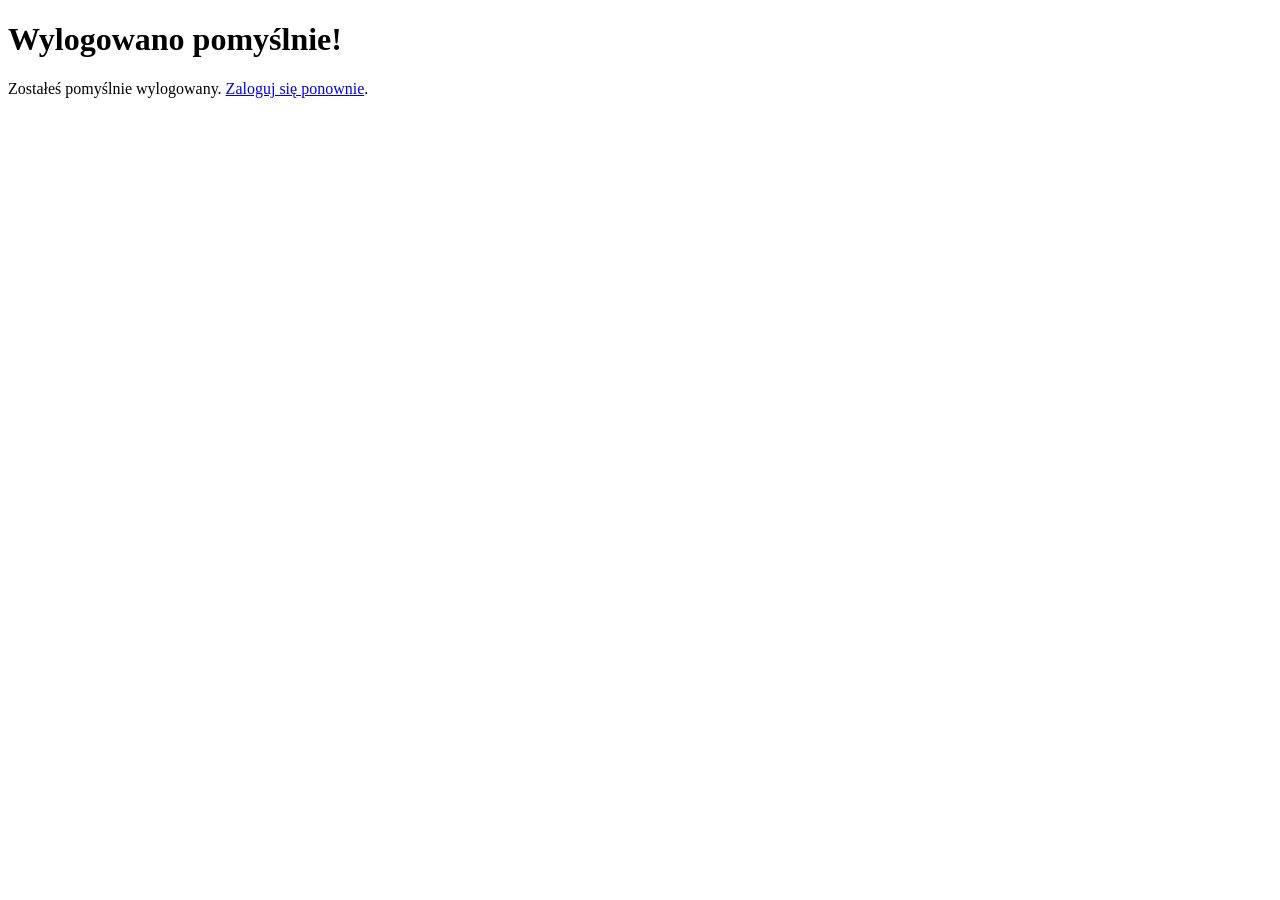
<file: templates/logout.html>
<!-- templates/logout.html -->
<!DOCTYPE html>
<html lang="pl">
<head>
    <meta charset="UTF-8">
    <meta name="viewport" content="width=device-width, initial-scale=1.0">
    <title>Wylogowano</title>
</head>
<body>
    <h1>Wylogowano pomyślnie!</h1>
    <p>Zostałeś pomyślnie wylogowany. <a href="{{ url_for('login') }}">Zaloguj się ponownie</a>.</p>
</body>
</html>
</file>
